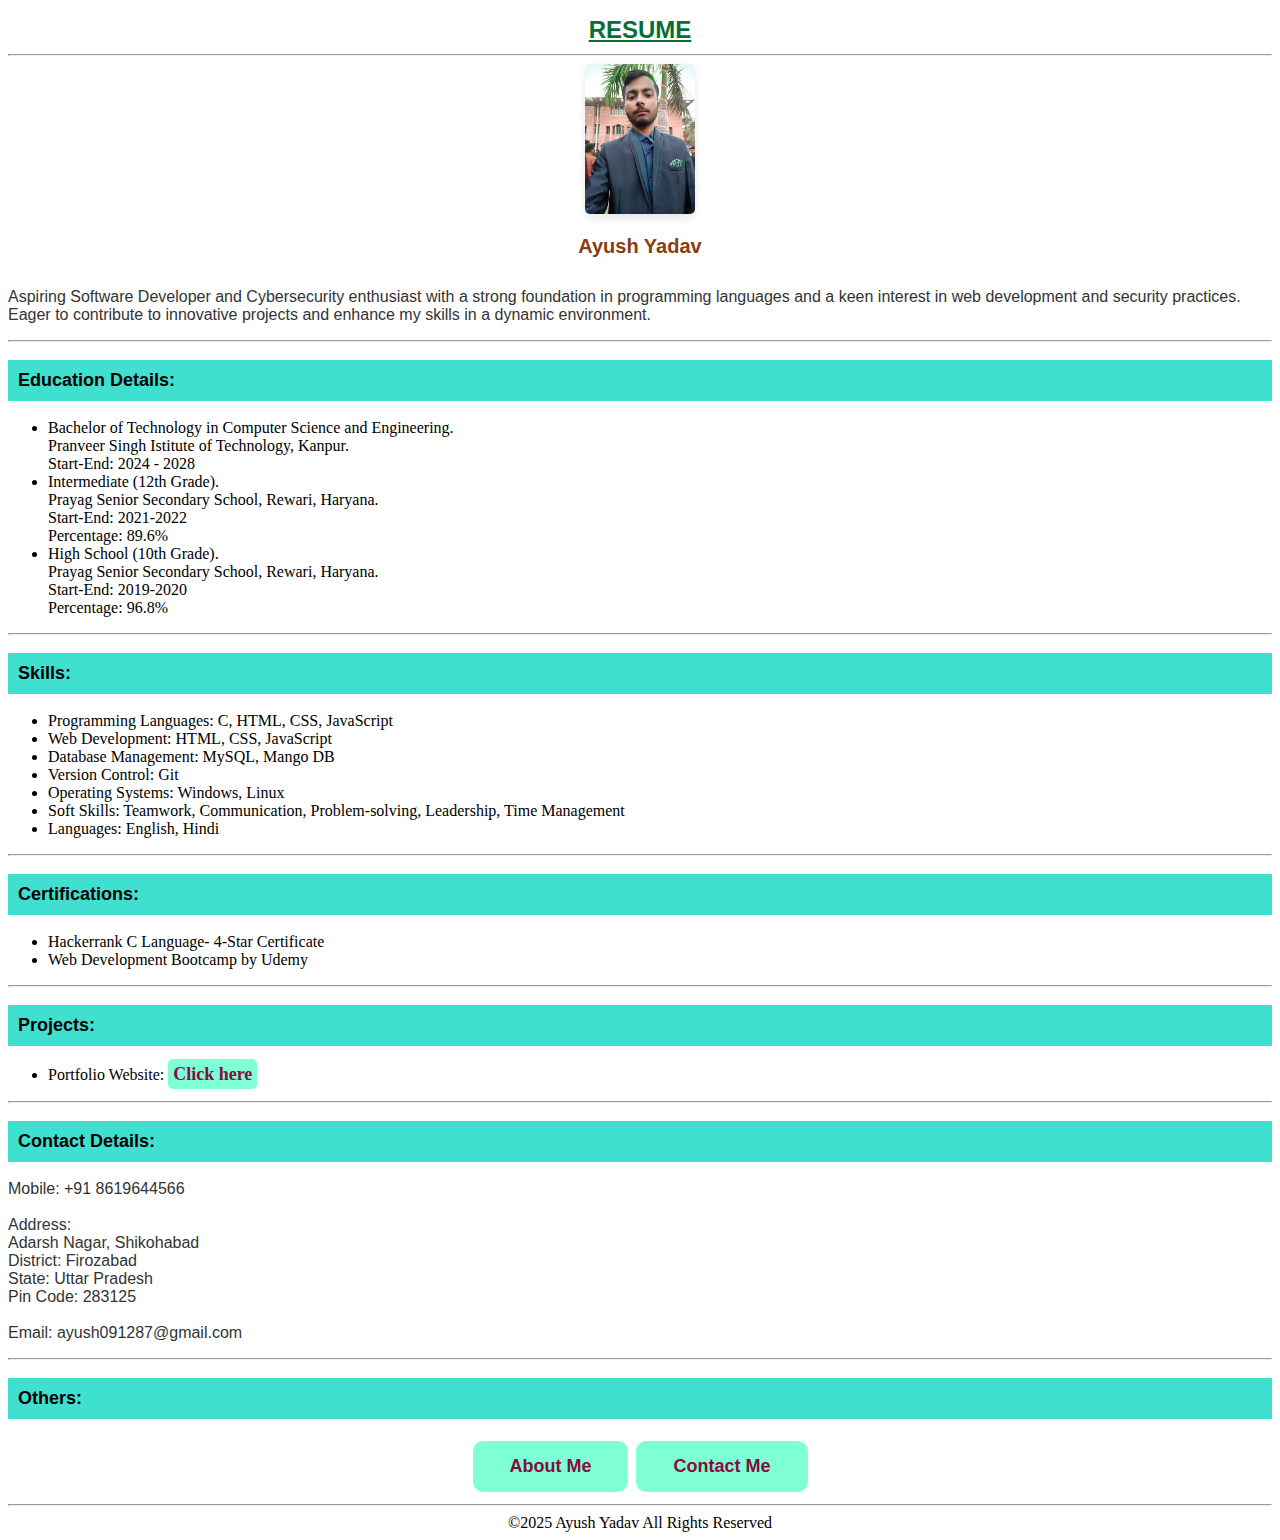
<file: index.html>
<!DOCTYPE html>
<html lang="en">
<head>
    <meta charset="UTF-8">
    <meta name="viewport" content="width=device-width, initial-scale=1.0">
    <title>My Resume</title>
    <link rel="stylesheet" href="style.css">
</head>
<body>
     <h1>RESUME</h1>
     <hr/>
     <img src="./images/Ayush.jpg" alt="Ayush Yadav" width="110" height="150"/>
     <h2>Ayush Yadav</h2>
      <p> Aspiring Software Developer and Cybersecurity enthusiast with a strong foundation in programming languages and a keen interest in web development and security practices. Eager to contribute to innovative projects and enhance my skills in a dynamic environment.
      </p>
    
      <hr/>
        <h3>Education Details:</h3>
        <ul>
            <li>Bachelor of Technology in Computer Science and Engineering.
                <br/>Pranveer Singh Istitute of Technology, Kanpur.
                <br/>Start-End: 2024 - 2028
            </li>
            <li>Intermediate (12th Grade).
                <br/>Prayag Senior Secondary School, Rewari, Haryana.
                <br/>Start-End: 2021-2022
                <br/>Percentage: 89.6%
            </li>
            <li>High School (10th Grade).
                <br/>Prayag Senior Secondary School, Rewari, Haryana.
                <br/>Start-End: 2019-2020
                <br/>Percentage: 96.8%
            </li>
        </ul>   
        <hr/>
        <h3>Skills:</h3>
        <ul>
            <li>Programming Languages: C, HTML, CSS, JavaScript</li>
            <li>Web Development: HTML, CSS, JavaScript</li>
            <li>Database Management: MySQL, Mango DB</li>
            <li>Version Control: Git</li>
            <li>Operating Systems: Windows, Linux</li>
            <li>Soft Skills: Teamwork, Communication, Problem-solving, Leadership, Time Management</li>
            <li>Languages: English, Hindi</li>
        </ul>
        <hr/>
        <h3>Certifications:</h3> 
        <ul>
            <li>Hackerrank C Language- 4-Star Certificate</li>
            <li>Web Development Bootcamp by Udemy</li>
        </ul>   
        <hr/>
        <h3>Projects:</h3>
        <ul>
            <li>Portfolio Website: <a href="./4.3 HTML Porfolio Project/index.html">Click here</a></li>
        </ul>
        <hr/>
        <h3>Contact Details:</h3>
        <p> Mobile: +91 8619644566<br/><br/>
            Address:<br/>Adarsh Nagar, Shikohabad<br/>
            District: Firozabad<br/>
            State: Uttar Pradesh<br/>
            Pin Code: 283125<br/><br/>
            Email: ayush091287@gmail.com
        </p>
        <hr/>
        <h3>Others:</h3>
        <button><a href="./4.1 Webpages/public/about.html">About Me</a></button>
        <button><a href="./4.1 Webpages/public/contact.html">Contact Me</a></button>
        <hr/>
        <footer>©2025 Ayush Yadav All Rights Reserved</footer>
</body>
</html>
</file>
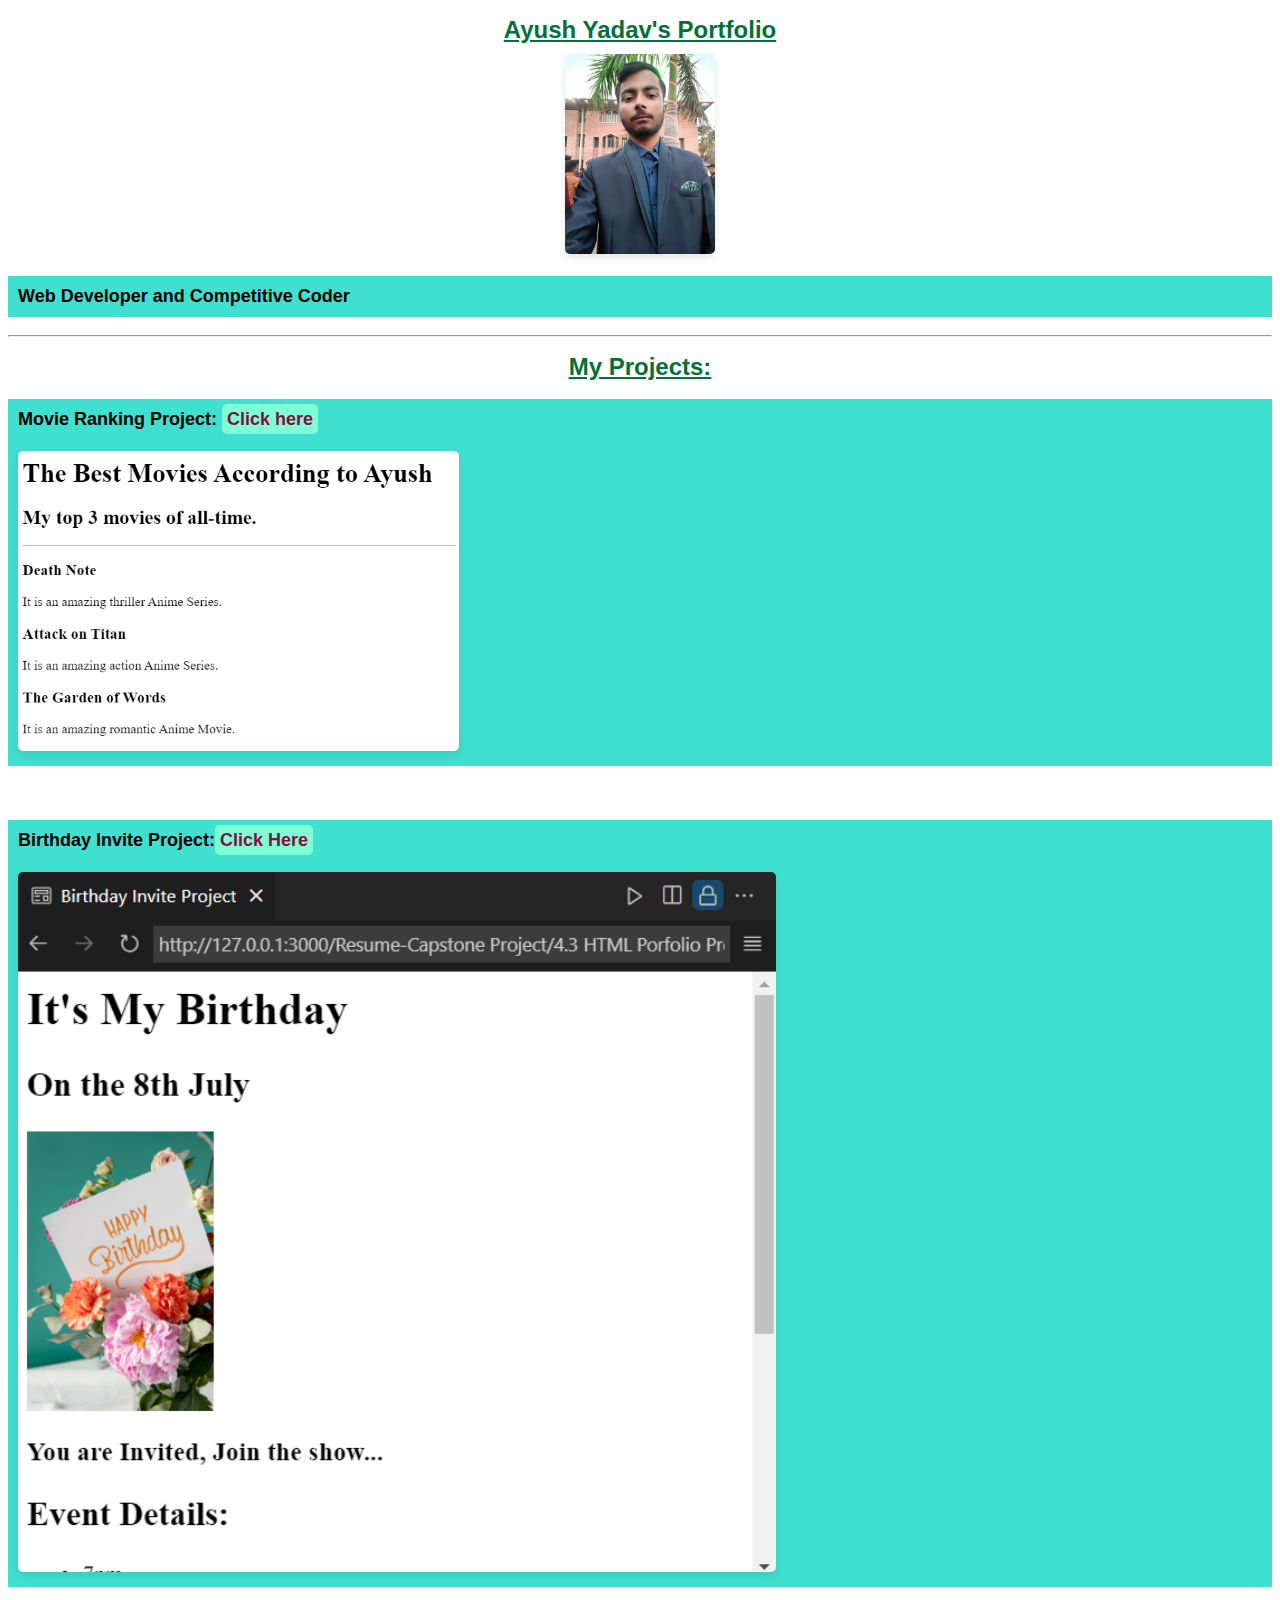
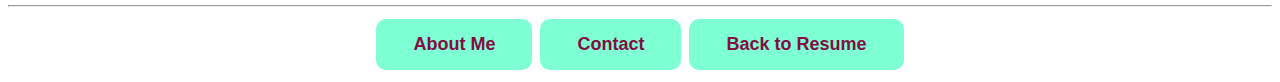
<file: 4.3 HTML Porfolio Project/index.html>
<!DOCTYPE html>
<html lang="en">
<head>
    <meta charset="UTF-8">
    <meta name="viewport" content="width=device-width, initial-scale=1.0">
    <title>Ayush Yadav-Portfolio</title>
    <link rel="stylesheet" href="../style.css">
</head>
<body>
    <h1>Ayush Yadav's Portfolio</h1>
    <img src="./assets/images/Ayush.jpg" alt="Ayush Yadav" width="150">
    <h3>Web Developer and Competitive Coder</h3>
    <hr />
    <h1>My Projects:</h1>
    <h3>Movie Ranking Project: <a href="./public/movie-ranking.html" target="_blank">Click here</a><br/><br/>
        <img src="./assets/images/Movie-Ranking.png" height="300" alt="movie ranking project preview"/> </h3>
    </a> </h3><br/>
    <h3>Birthday Invite Project:<a href="./public/birthday-invite.html" target="_blank">Click Here</a><br/><br/>
        <img src="./assets/images/Birthday-Invite.png" height="700" alt="Birthday Invite Project"> 
    </h3>
    <hr/>
    <button><a href="./public/about.html">About Me</a></button>

    <button><a href="./public/contact.html">Contact</a></button>
    <button><a href="../index.html">Back to Resume</a></button>

       

<!-- TODO 2: Add Your previous projects' HTML into the public folder -->

<!-- TODO 3: Take screenshots of your project previews and add the images to the images folder -->

<!-- TODO 4: Add titles/subtitles etc. -->

<!-- TODO 5: Add a link to the project pages -->

<!-- TODO 6: Add images to show the project previews
HINT for TODO 6: You can use the height attribute set to 200 to make the image smaller:
https://developer.mozilla.org/en-US/docs/Web/HTML/Element/img#attr-height -->

<!-- TODO 7: Add the Contact Me and About Me page links -->
</file>
<file: style.css>
p{
    font-family: 'Arial', sans-serif;
    font-size: 16px;
    color: #333;
    text-align: left;
}
h1{
    font-family: 'Arial', sans-serif;
    font-size: 24px;
    color: rgb(4, 111, 58);
    margin-bottom: 10px;
    text-align: center;
    text-decoration: underline;
}
img{
    max-width: 100%;;
    border-radius: 5px;
    box-shadow: 0 4px 8px rgba(0, 0, 0, 0.1);
}
body{
    text-align: center;
}
ul{
    text-align: left;
}
h3{
    text-align: left;
    font-family: 'Arial', sans-serif;
    font-size: 18px;
    background-color: turquoise;
    padding: 10px;
}
h2{
    font-family: 'Arial', sans-serif;
    font-size: 20px;
    color: #893d0e;
    margin-bottom: 30px;
    text-align: center;
}
button{
    background-color: aquamarine;
    border: none;
    color: red;
    text-align: center;
    padding: 15px 32px;
    border-radius: 10px;
    text-decoration: none;
    display: inline-block;
    font-size: 16px;
    margin: 4px 2px;
    cursor: pointer;
}
a{
    text-decoration: none;
    color: #830e3f;
    font-weight: bold;
    font-size: 18px;
    background-color: aquamarine;
    padding: 5px 5px;
    border-radius: 5px;
    transition: background-color 0.3s ease;
}
</file>
